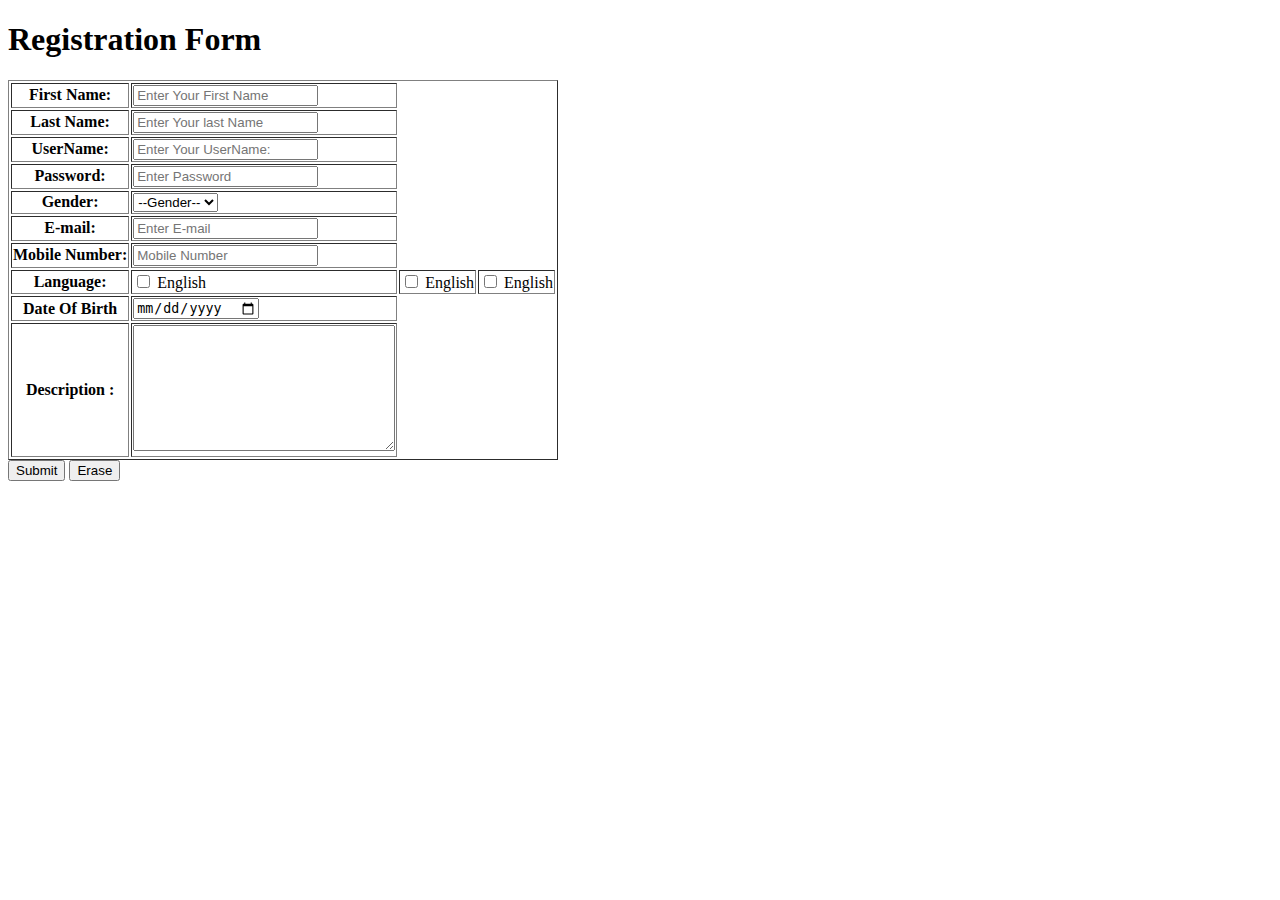
<file: TaskOne/Form.html>
<!DOCTYPE html>
<html lang="en">
  <head>
    <meta charset="UTF-8" />
    <meta name="viewport" content="width=device-width, initial-scale=1.0" />
    <title>Form</title>
  </head>
  <body>
    <form>
      <table border="1">
        <thead>
         <h1>Registration Form</h1> 
        </thead>
        <tr>
          <th>
            <label for="firstName">First Name:</label>
          </th>
          <td>
            <input
              type="text"
              placeholder="Enter Your First Name"
              id="firstName"
            />
          </td>
        </tr>
        <tr>
          <th>
            <label for="lastName">Last Name:</label>
          </th>
          <td>
            <input
              type="text"
              placeholder="Enter Your last Name"
              id="lastName"
            />
          </td>
        </tr>
        <tr>
          <th>
            <label for="userName">UserName:</label>
          </th>
          <td>
            <input
              type="text"
              placeholder="Enter Your UserName:"
              id="userName"
            />
          </td>
        </tr>
        <tr>
          <th>
            <label for="password">Password:</label>
          </th>
          <td>
            <input type="password" placeholder="Enter Password" id="password" />
          </td>
        </tr>
        <tr>
          <th>Gender:</th>
          <td>
            <select name="gender" id="gender-select">
              <option value="">--Gender--</option>
              <option value="female">Female</option>
              <option value="male">Male</option>
            </select>
          </td>
        </tr>

        <tr>
          <th>
            <label for="email">E-mail:</label>
          </th>
          <td>
            <input type="email" placeholder="Enter E-mail" id="email" />
          </td>
        </tr>
        <tr>
          <th>
            <label for="phone">Mobile Number:</label>
          </th>
          <td>
            <input type="number" placeholder="Mobile Number" id="phone" />
          </td>
        </tr>
        <tr>
          <th>Language:</th>
          <td>
            <input type="checkbox" name="English" id="lang" />
            <label for="lang">English</label>
          </td>
          <td>
            <input type="checkbox" name="English" id="lang" />
            <label for="lang">English</label>
          </td>
          <td>
            <input type="checkbox" name="English" id="lang" />
            <label for="lang">English</label>
          </td>
        </tr>
        <tr>
          <th>
            <label for="date">Date Of Birth</label>
          </th>
          <td>
            <input type="date" id="date" />
          </td>
        </tr>
        <tr>
          <th>Description :</th>
          <td>
            <textarea name="desc" id="desc" cols="30" rows="8"></textarea>
          </td>
        </tr>
      </table>
      <button type="submit">Submit</button>
      <button type="reset">Erase</button>
    </form>
  </body>
</html>
</file>
